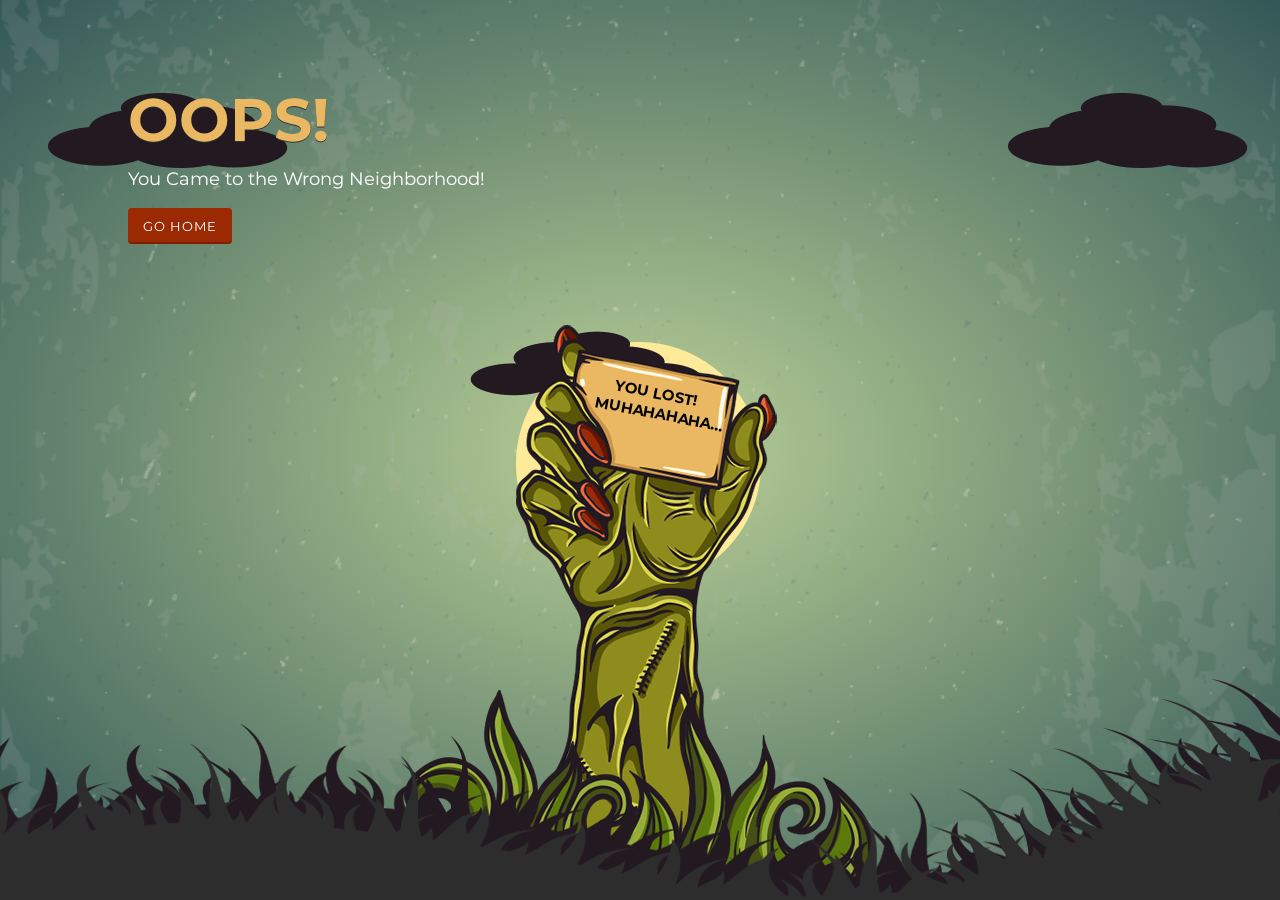
<file: 404/index.html>
<!DOCTYPE html>
<html>

<head>

  <!--[if lt IE 9]>
        <script src="http://html5shim.googlecode.com/svn/trunk/html5.js"></script><![endif]-->
  <title>Zombie - Animated 404 Page</title>
  <meta http-equiv="Content-Type" content="text/html; charset=UTF-8">
  <meta name="author" content="IfulXploit">
  <meta name="keywords" content="Creative,404,zombie,animated,animation,css3">
  <meta name="robots" content="all">
  <link rel="preconnect" href="https://fonts.googleapis.com">
  <link rel="preconnect" href="https://fonts.gstatic.com" crossorigin>
  <link href="https://fonts.googleapis.com/css2?family=Montserrat:wght@400;700&display=swap" rel="stylesheet">
  <meta name="viewport" content="width=device-width, initial-scale=1.0">

  <link rel="stylesheet" href="css/animate.css">

  <link rel="stylesheet" href="css/stylesheet.css">



</head>

<body>



  <div class="wrapper wow">
    <div id="big-text" class="wow bounceInDown" data-wow-delay="4s">
      <h1>oops!</h1>
      <p>
        You Came to the Wrong Neighborhood!
      </p>
      <a class="le-btn" href="../#">go home</a>
    </div>

    <div id="texture" class="bg-image" data-bg-image="images/texture.png"></div>
    <div id="clouds"></div>
    <div id="hole" class="wow bounceInUp" data-wow-delay="3s"></div>
    <div id="moon" class="wow bounceInUp" data-wow-delay="2s"></div>
    <div id="hand" class="wow bounceInUp" data-wow-delay="3.5s">
      <div class="text">
        you lost!<br>
        Muhahahaha...
      </div>
    </div>
    <div id="grass" class="wow bounceInUp" data-wow-delay="1s"></div>
    <div id="grass2" class="wow bounceInUp" data-wow-delay="1.5s"></div>
  </div>

  <a class="goto-top" href="#gotop"></a>

  <script src="js/jquery-1.9.0.min.js"></script>
  <script src="js/jquery-migrate-1.4.1.min.js"></script>



  <script type="text/javascript" src="js/plax.js"></script>

  <script type="text/javascript" src="js/wow.min.js"></script>
  <script type="text/javascript" src="js/fontsmoothie.min.js"></script>
  <script type="text/javascript" src="js/jquery.spritely.js"></script>
  <script type="text/javascript" src="js/script.js"></script>

</body>


</html>
</file>
<file: 404/css/stylesheet.css>
.no-margin,
body,
ul {
  margin: 0;
}
.uppercase,
h1,
h2,
h3,
h4,
h5 {
  text-transform: uppercase;
}
body,
h4 {
  font-size: 12px;
}
.no-margin,
.no-padding,
body,
ul {
  padding: 0;
}
.inline,
.le-btn,
.social-icons li,
.social-icons li a {
  display: inline-block;
}
.error,
.le-btn {
  font-size: 13px;
}
#grass,
#grass2 {
  width: 150%;
  top: auto !important;
  height: 428px;
}
#clouds,
#texture {
  z-index: 75;
  width: 100%;
}
#hand,
#hole {
  bottom: -10px;
  left: 0;
}
#big-text h1,
#hand .text,
.bold,
.bold700 {
  font-weight: 700 !important;
}
#hand .text,
.font,
body,
h1,
h2,
h3,
h4,
h5 {
  font-family: Montserrat, sans-serif;
}
#hand .text,
.goto-top:after {
  position: absolute;
  line-height: 20px;
  text-align: center;
}
#preloader,
.le-input {
  background-color: #f4f4f4;
}
.white {
  color: #fff !important;
}
.black {
  color: #000 !important;
}
.gray {
  color: #abb0ac !important;
}
.font2 {
  font-family: Lato, sans-serif;
}
img {
  max-width: 100%;
}
.no-padding-right {
  padding-right: 0;
}
.no-padding-left {
  padding-left: 0;
}
.no-margin-left {
  margin-left: 0;
  padding-left: 0;
}
.no-margin-right {
  margin-right: 0;
  padding-right: 0;
}
a {
  text-decoration: none;
  color: #747474;
  -webkit-transition: 0.3s;
  -moz-transition: 0.3s;
  -o-transition: 0.3s;
  transition: 0.3s;
}
body {
  overflow: hidden;
  position: relative;
}
::-moz-selection {
  background-color: #9b2902;
  color: #fff;
  text-shadow: none;
  -webkit-text-shadow: none;
}
::selection {
  background-color: #9b2902;
  color: #fff;
  text-shadow: none;
  -webkit-text-shadow: none;
}
a,
a.active,
a:focus,
a:hover,
button,
button.active,
button:focus,
button:hover {
  outline: 0 !important;
}
a:active,
a:focus,
a:hover {
  text-decoration: none;
  color: #414141;
}
h1,
h2,
h3,
h4,
h5 {
  margin: 0;
  font-weight: 600 !important;
}
.capital {
  text-transform: capitalize;
}
#hand .text,
.le-btn {
  text-transform: uppercase;
}
#loading {
  visibility: hidden;
}
:focus {
  outline: 0;
}
.center-absolute {
  position: absolute;
  left: 0;
  right: 0;
  top: 0;
  bottom: 0;
  margin: auto;
}
.error {
  line-height: 18px;
  color: #eab863;
}
.absolute {
  position: absolute;
}
.relative,
.wrapper,
header,
section {
  position: relative;
}
.animate {
  -webkit-transition: 0.3s;
  -moz-transition: 0.3s;
  -o-transition: 0.3s;
  transition: 0.3s;
}
.animate2 {
  -webkit-transition: 0.2s;
  -moz-transition: 0.2s;
  -o-transition: 0.2s;
  transition: 0.2s;
}
.social-icons {
  list-style: none;
  padding: 0;
  margin: 0;
}
.social-icons.big li {
  font-size: 42px;
}
.social-icons.small li {
  margin-right: 5px;
}
.social-icons.small li a {
  width: 16px;
  height: 16px;
}
.social-icons.small li a:hover {
  border-width: 3px;
}
.social-icons.small li a:before {
  font-size: 16px;
  width: 16px;
  height: 16px;
  line-height: 16px;
}
.social-icons li {
  margin-right: 10px;
}
.social-icons li a:hover {
  border-width: 5px;
}
.social-icons li a:before {
  font-size: 24px;
  width: 24px;
  height: 24px;
  line-height: 24px;
}
.fontawesome {
  font-family: fontawesome;
}
.letterspace1 {
  letter-spacing: 1px;
}
.letterspace2 {
  letter-spacing: 2px;
}
.letterspace3 {
  letter-spacing: 3px;
}
.le-input {
  border: none;
  color: #abb0ac;
  border-radius: 3px;
  padding: 10px;
}
.le-btn {
  vertical-align: middle;
  -webkit-transition: 0.3s;
  -moz-transition: 0.3s;
  -o-transition: 0.3s;
  transition: 0.3s;
  -webkit-box-shadow: inset 0 -2px 0 0 rgba(0, 0, 0, 0.2);
  box-shadow: inset 0 -2px 0 0 rgba(0, 0, 0, 0.2);
  border: none;
  color: #fff;
  -webkit-border-top-right-radius: 0;
  -webkit-border-bottom-right-radius: 0;
  -webkit-border-bottom-left-radius: 0;
  -webkit-border-top-left-radius: 0;
  -moz-border-radius-topright: 0;
  -moz-border-radius-bottomright: 0;
  -moz-border-radius-bottomleft: 0;
  -moz-border-radius-topleft: 0;
  border-radius: 4px;
  -webkit-border-top-right-radius: 4px;
  -webkit-border-bottom-right-radius: 4px;
  -webkit-border-bottom-left-radius: 4px;
  -webkit-border-top-left-radius: 4px;
  -moz-border-radius-topright: 4px;
  -moz-border-radius-bottomright: 4px;
  -moz-border-radius-bottomleft: 4px;
  -moz-border-radius-topleft: 4px;
  -moz-background-clip: padding-box;
  -webkit-background-clip: padding-box;
  background-clip: padding-box;
  background-color: #9b2902;
  padding: 10px 15px;
  letter-spacing: 1px;
}
.le-btn.no-shadow {
  box-shadow: none;
}
.le-btn.active,
.le-btn:active,
.le-btn:focus,
.le-btn:hover {
  background-color: #691c01;
  color: #fff;
}
.le-btn.big {
  padding: 15px 30px;
  font-size: 16px;
}
.le-btn.icon-btn {
  padding: 9px 10px;
}
.le-btn.icon-btn:before {
  font-size: 19px;
  width: 19px;
  height: 19px;
  line-height: 19px;
}
.le-btn.small {
  font-size: 10px;
  padding: 9px 12px;
}
.bold100 {
  font-weight: 100 !important;
}
.bold200 {
  font-weight: 200 !important;
}
.bold300 {
  font-weight: 300 !important;
}
.bold400 {
  font-weight: 400 !important;
}
.bold500 {
  font-weight: 500 !important;
}
.bold600 {
  font-weight: 600 !important;
}
.bold800 {
  font-weight: 800 !important;
}
.unselectable {
  -moz-user-select: none;
  -khtml-user-select: none;
  -webkit-user-select: none;
  -ms-user-select: none;
  user-select: none;
}
.shadow-flat {
  -webkit-box-shadow: 0 3px 0 0 rgba(0, 0, 0, 0.2);
  box-shadow: 0 3px 0 0 rgba(0, 0, 0, 0.2);
}
.shadow-border {
  border: 5px solid rgba(0, 0, 0, 0.02);
}
.shadow-flat-low {
  -webkit-box-shadow: 0 2px 0 0 rgba(0, 0, 0, 0.1);
  box-shadow: 0 2px 0 0 rgba(0, 0, 0, 0.1);
}
.shadow-inset {
  -webkit-box-shadow: inset 0 -2px 0 0 rgba(0, 0, 0, 0.2);
  box-shadow: inset 0 -2px 0 0 rgba(0, 0, 0, 0.2);
}
.shadow-glow {
  -webkit-box-shadow: 0 0 1px 1px rgba(0, 0, 0, 0.1);
  box-shadow: 0 0 1px 1px rgba(0, 0, 0, 0.1);
}
.bottom-left {
  bottom: 10%;
  left: 5%;
}
.top-left {
  top: 10%;
  left: 5%;
}
.bottom-right {
  bottom: 10%;
  right: 5%;
}
.top-right {
  top: 10%;
  right: 5%;
}
.italic {
  font-style: italic;
}
.wrapper {
  background: #bcd197;
  background: -moz-radial-gradient(
    center,
    ellipse cover,
    #bcd197 0,
    #325757 100%
  );
  background: -webkit-gradient(
    radial,
    center center,
    0,
    center center,
    100%,
    color-stop(0, #bcd197),
    color-stop(100%, #325757)
  );
  background: -webkit-radial-gradient(
    center,
    ellipse cover,
    #bcd197 0,
    #325757 100%
  );
  background: -o-radial-gradient(
    center,
    ellipse cover,
    #bcd197 0,
    #325757 100%
  );
  background: -ms-radial-gradient(
    center,
    ellipse cover,
    #bcd197 0,
    #325757 100%
  );
  background: radial-gradient(ellipse at center, #bcd197 0, #325757 100%);
  width: 100%;
  height: 100vh;
}
.owl-controls {
  z-index: 500;
}
#big-text {
  position: absolute;
  left: 10%;
  top: 10%;
  width: 30%;
  z-index: 2000;
}
#big-text h1 {
  color: #eab863;
  text-shadow: 0 1px 0 #323232;
  font-size: 60px;
  line-height: 60px;
  margin-bottom: 10px;
}
#big-text p {
  color: #fff;
  font-size: 18px;
  line-height: 22px;
}
@keyframes panClouds {
  0% {
    background-position-x: 0%;
  }
  100% {
    background-position-x: -100%;
  }
}
#clouds {
  background: url(../images/clouds.png);
  animation: 2s linear bounceInDown, 10s linear infinite panClouds;
  position: absolute;
  top: 5%;
  left: 0;
  height: 416px;
}
#grass,
#grass2,
#hand,
#hole,
#moon,
#texture,
.fixed,
.goto-top {
  position: fixed;
}
#grass,
#grass2,
#hand .text {
  z-index: 100;
  right: 0;
  margin: auto;
}
#grass {
  bottom: -150px;
  left: -100px;
  background: url(../images/grass.png) repeat-x;
}
#grass2 {
  bottom: -170px;
  left: -150px;
  background: url(../images/grass2.png) repeat-x;
}
#hole {
  width: 531px;
  height: 250px;
  right: 0;
  margin: auto;
  z-index: 90;
  background: url(../images/hand-hole.png) no-repeat;
}
#texture {
  height: 100% !important;
}
#moon {
  z-index: 70;
  height: 272px;
  bottom: 300px;
  left: 0;
  right: 0;
  margin: auto;
  top: auto;
  width: 292px;
  background: url(../images/moon.png) no-repeat;
}
#hand {
  -webkit-transition: 1.5s;
  -moz-transition: 1.5s;
  -o-transition: 1.5s;
  transition: 1.5s;
  width: 338px;
  height: 600px;
  right: 0;
  margin: auto;
  z-index: 80;
  background: url(../images/hand.png) no-repeat;
}
#hand .text {
  font-size: 15px;
  top: 73px;
  left: 28px;
  width: 116px;
  -webkit-transform: rotate(11deg);
  -moz-transform: rotate(11deg);
  -ms-transform: rotate(11deg);
  -o-transform: rotate(11deg);
}
#hand .text a {
  text-align: right;
  right: 0;
  border-radius: 2px;
  font-size: 10px;
  padding: 5px;
  line-height: 13px;
  color: #fff;
  background-color: #000;
  float: right;
  margin: 5px 0 0;
}
#hand .text a:hover {
  color: #000;
  background-color: #fff;
}
#hand.down {
  bottom: -20px;
}
.goto-top {
  -webkit-transition: 0.3s;
  -moz-transition: 0.3s;
  -o-transition: 0.3s;
  transition: 0.3s;
  background-color: #9b2902;
  -webkit-border-top-right-radius: 0;
  -webkit-border-bottom-right-radius: 0;
  -webkit-border-bottom-left-radius: 0;
  -webkit-border-top-left-radius: 0;
  -moz-border-radius-topright: 0;
  -moz-border-radius-bottomright: 0;
  -moz-border-radius-bottomleft: 0;
  -moz-border-radius-topleft: 0;
  border-radius: 4px;
  -webkit-border-top-right-radius: 4px;
  -webkit-border-bottom-right-radius: 4px;
  -webkit-border-bottom-left-radius: 4px;
  -webkit-border-top-left-radius: 4px;
  -moz-border-radius-topright: 4px;
  -moz-border-radius-bottomright: 4px;
  -moz-border-radius-bottomleft: 4px;
  -moz-border-radius-topleft: 4px;
  -moz-background-clip: padding-box;
  -webkit-background-clip: padding-box;
  background-clip: padding-box;
  opacity: 0;
  right: 20px;
  bottom: 20px;
  z-index: 2000;
  padding: 20px;
}
.goto-top:after {
  content: "^";
  left: 0;
  right: 0;
  top: 0;
  bottom: 0;
  margin: auto;
  font-size: 20px;
  width: 20px;
  height: 20px;
  color: #fff;
}
#preloader,
.pace .pace-progress {
  position: fixed;
  right: 0;
  left: 0;
  top: 0;
}
#preloader {
  bottom: 0;
  z-index: 9999;
}
#status {
  width: 100px;
  height: 34px;
  position: absolute;
  z-index: 99999;
  left: 0;
  right: 0;
  bottom: 0;
  margin: auto;
  top: 0;
  background-image: url(../images/page-loader.GIF);
  background-repeat: no-repeat;
  background-position: center;
}
.pace {
  -webkit-pointer-events: none;
  pointer-events: none;
  -webkit-user-select: none;
  -moz-user-select: none;
  user-select: none;
}
.pace.pace-inactive .pace-progress {
  display: none;
}
.pace .pace-progress {
  z-index: 2000;
  bottom: 100px;
  margin: auto;
  height: 5rem;
  width: 5rem;
}
.pace .pace-progress:after {
  display: block;
  position: absolute;
  top: 0;
  right: 0.5rem;
  content: attr(data-progress-text);
  font-family: "Helvetica Neue", sans-serif;
  font-weight: 100;
  font-size: 5rem;
  line-height: 1;
  text-align: right;
  color: rgba(0, 0, 0, 0.2);
}
@media all and (max-width: 850px) {
  #big-text {
    left: 10%;
    top: 10%;
  }
  #big-text h1 {
    font-size: 20px;
    line-height: 20px;
    margin-bottom: 5px;
  }
  #big-text p {
    font-size: 12px;
    line-height: 16px;
  }
  #big-text .le-btn {
    font-size: 9px;
    padding: 5px 8px;
  }
}
</file>
